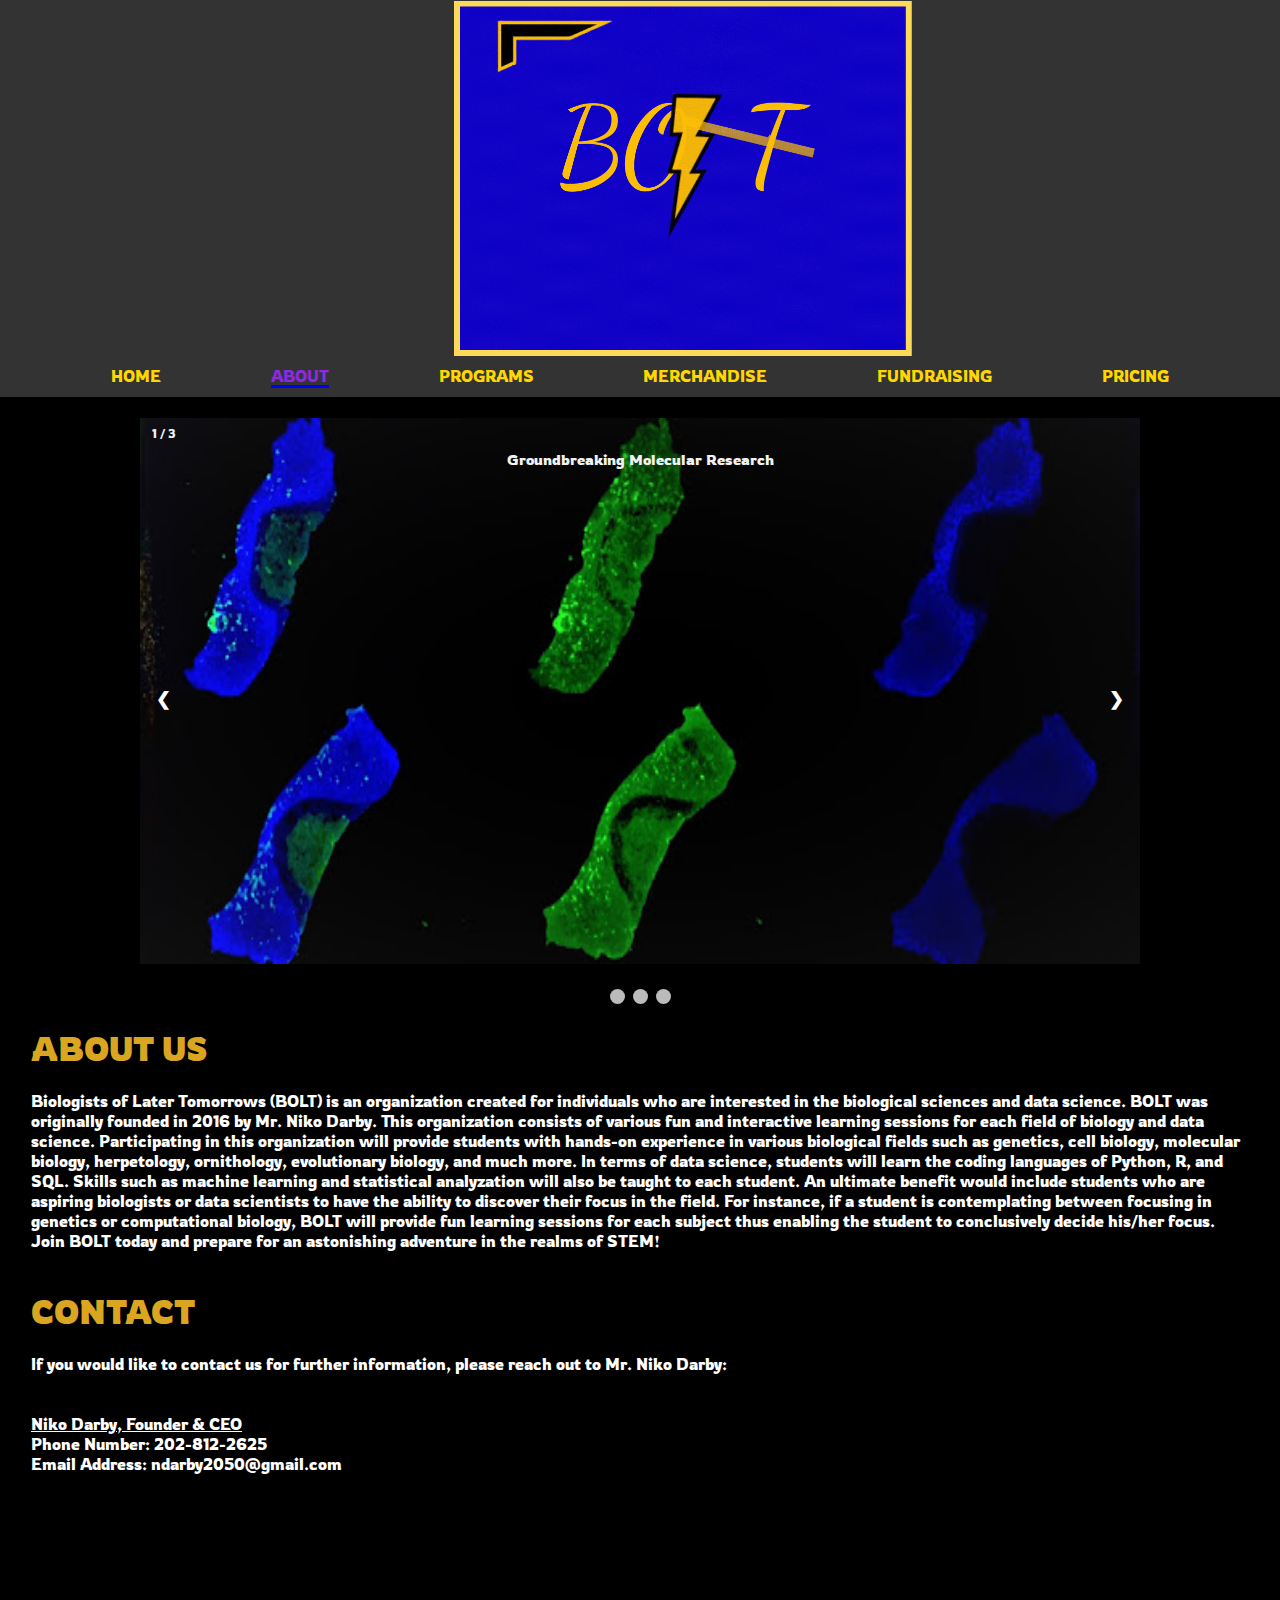
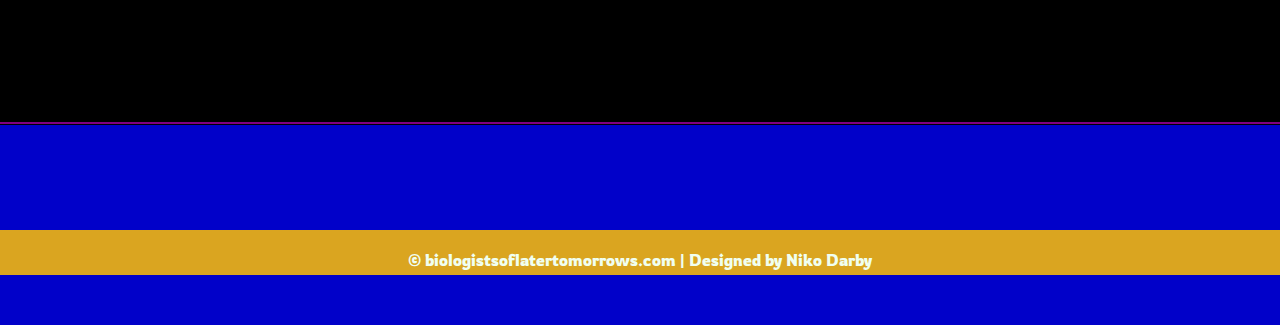
<file: about.html>
<!DOCTYPE html>
<html>
<head>
    <meta charset="utf-8" />
    <meta name="viewport" content="width=device-width" />
    <title> Biologists of Later Tomorrows</title>
    <link href="https://fonts.googleapis.com/css2?family=Rowdies:wght@700&display=swap" rel="stylesheet">
    <link rel="stylesheet" href="styles.css">
    <link rel="icon" href="imageS/SNIPSNIP-removebg-preview.png">
    <!-- Bootstrap -->
    <script src="https://oss.maxcdn.com/html5shiv/3.7.2/html5shiv.min.js"></script>
    <script src="https://oss.maxcdn.com/respond/1.4.2/respond.min.js"></script>

</head>
<body style="background-color:BLACK;">
    <div class="container">
        <div class="nav">
            <div class="right-side">
                <div class="brand">
                    <div class="le_brand"><img src="images/ezgif.com-resize.gif" height="355px" width="80%" style="margin-left: 100px;"></div>
                    <div class="tp-le-footer" style="width: 100%;"></div>
                </div>

            </div>
            <div class="left-side">
                <div class="nav-link-wrapper">
                    <a href="index.html"> Home </a>
                </div>    
                <div class="nav-link-wrapper active-nav-link">    
                    <a href="about.html"> About </a>
                </div>
                <div class="nav-link-wrapper">    
                    <a href="programs.html"> Programs </a>
                </div>
                <div class="nav-link-wrapper">    
                    <a href="shop.html"> Merchandise </a>
                </div>
                <div class="nav-link-wrapper">    
                    <a href= "fundraising.html"> Fundraising </a>
                </div>
                <div class="nav-link-wrapper">    
                    <a href= "pricing.html"> Pricing </a>
                </div>        
            </div>
            
        </div>
        <div class="content-wrapper">
            <div class= "two-column-wrapper">
                <div class= "profile-image-wrapper">

                </div>

                <div class="profile-image-wrapper">
                        
                </div>
                <div class="profile-content-wrapper">
                    <!--Slideshow adopted from w3schools-->
                    <div class="slideshow-container">

                        <!-- Full-width images with number and caption text -->
                        <div class="mySlides fade">
                          <div class="numbertext">1 / 3</div>
                          <img src="images/immuno (1).jpg" style="width:100%" width="521" height="546">
                          <div class="text">Groundbreaking Molecular Research</div>
                        </div>
                      
                        <div class="mySlides fade">
                          <div class="numbertext">2 / 3</div>
                          <div class="picpic">
                          <img src="images/IMG_0059.JPG" style="width:100%" width="521" height="546">
                          </div>
                          <div class="text">Networking Opportunities with Scientists</div>
                        </div>
                      
                        <div class="mySlides fade">
                          <div class="numbertext">3 / 3</div>
                          <img src="images/1ca8be5c-c67e-4ada-a050-b5e1940248d3.jpg" style="width:100%" width="521" height="546">
                          <div class="text">Receive Hands-on Experience from Trained Professionals</div>
                        </div>
                      
                        <!-- Next and previous buttons -->
                        <a class="prev" onclick="plusSlides(-1)">&#10094;</a>
                        <a class="next" onclick="plusSlides(1)">&#10095;</a>
                      </div>
                      <br>
                      
                      <!-- The dots/circles -->
                      <div style="text-align:center">
                        <span class="dot" onclick="currentSlide(1)"></span>
                        <span class="dot" onclick="currentSlide(2)"></span>
                        <span class="dot" onclick="currentSlide(3)"></span>
                      </div>

                    <h1>ABOUT US</h1>
                    
                    <p0 style="text-align: justify;" class="a_description"> Biologists of Later Tomorrows (BOLT) is an organization created for individuals who are interested in the biological sciences and data science. BOLT was originally founded in 2016 by Mr. Niko Darby.</p0>
                    <p1 style="text-align: justify" class="a_description"> This organization consists of various fun and interactive learning sessions for each field of biology and data science. Participating in this organization will provide students with hands-on experience in various biological fields such as genetics, cell biology, molecular biology, herpetology, ornithology, evolutionary biology, and much more. In terms of data science, students will learn the coding languages of Python, R, and SQL. Skills such as machine learning and statistical analyzation will also be taught to each student.   
                    </p1>
                    <p2 style="text-align: justify;" class="a_description">An ultimate benefit would include students who are aspiring biologists or data scientists to have the ability to discover their focus in the field. For instance, if a student is contemplating between focusing in genetics or computational biology, BOLT will provide fun learning sessions for each subject thus enabling the student to conclusively decide his/her focus. 
                       	Join BOLT today and prepare for an astonishing adventure in the realms of STEM! 
                       	
                    </p2>
                    <br>
                    <br>
                    <h1>CONTACT</h1>
                    <p3 style="text-align: justify;" class="a_description">
                    If you would like to contact us for further information, please reach out to Mr. Niko Darby:
                    <br>
                    <br>
                    <br>
                    <u>Niko Darby, Founder & CEO</u>
                    <br>
                    Phone Number: 202-812-2625
                    <br>
                    Email Address: ndarby2050@gmail.com
                    </p3>


                </div>   
            </div>
        </div>  
    
    </div>
    <div class="le-footer">
        <div class= "footer-information">
            <div class= "footer- about"></div>
            <div class="footer- contact us"></div>
            <div class="footer- links"></div>
        </div>
    
        <div class="le-footer-bottom">
            &copy; biologistsoflatertomorrows.com | Designed by Niko Darby
        </div>
        <div class= "le-footer-top">
        </div>

    </div>
</body>
<script>
        var slideIndex = 0;
showSlides();

function showSlides() {
  var i;
  var slides = document.getElementsByClassName("mySlides");
  for (i = 0; i < slides.length; i++) {
    slides[i].style.display = "none";
  }
  slideIndex++;
  if (slideIndex > slides.length) {slideIndex = 1}
  slides[slideIndex-1].style.display = "block";
  setTimeout(showSlides, 2000); // Change image every 2 seconds
}

</script>          
</html>
</file>
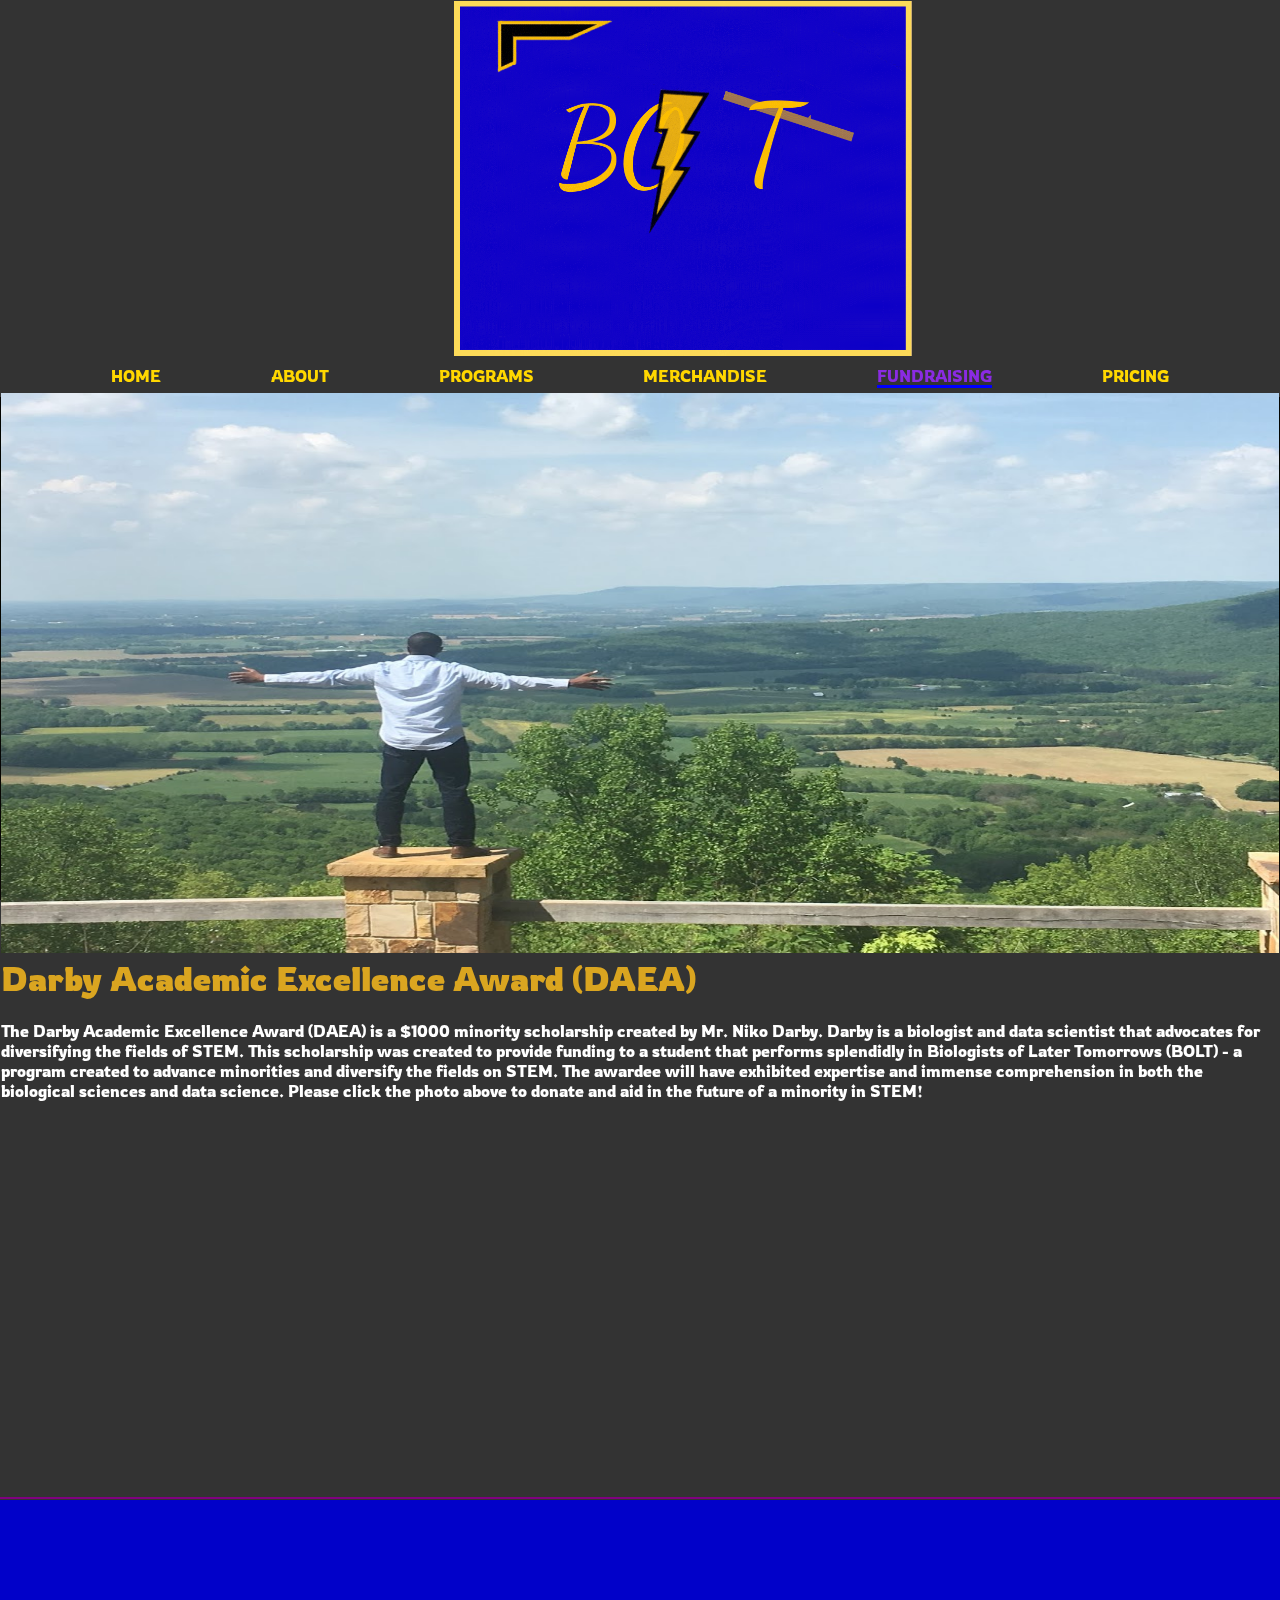
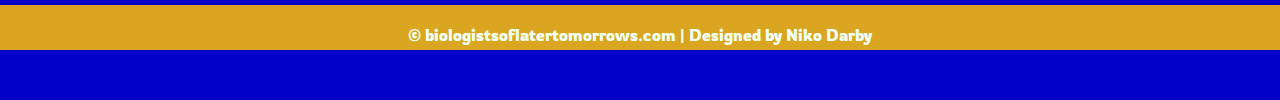
<file: fundraising.html>
<!DOCTYPE html>
<html>
<head>
    <meta charset="utf-8" />
    <meta name="viewport" content="width=device-width">
    <title> Biologists of Later Tomorrows</title>
    <link href="https://fonts.googleapis.com/css2?family=Rowdies:wght@700&display=swap" rel="stylesheet">
    <link rel="stylesheet" href="styles.css">
    <link rel="icon" href="imageS/SNIPSNIP-removebg-preview.png">
    <!-- Bootstrap -->
    <script src="https://oss.maxcdn.com/html5shiv/3.7.2/html5shiv.min.js"></script>
    <script src="https://oss.maxcdn.com/respond/1.4.2/respond.min.js"></script>

</head>
<body style="background-color: #333333;">
    <div class="back-wrap">
        <img src="images/Solid-Black-4K-Wallpapers-Top-Free-Solid-Black-4K-.jpg">
    </div>
    <div class="container">
        <div class="nav">
            <div class="right-side">
                <div class="brand">
                    <div class="le_brand"><img src="images/ezgif.com-resize.gif" height="355px" width="80%" style="margin-left: 100px;"></div>
                    <div class="tp-le-footer" style="width: 100%;"></div>
                </div>

            </div>
            <div class="left-side">
                <div class="nav-link-wrapper">
                    <a href="index.html"> Home </a>
                </div>    
                <div class="nav-link-wrapper">    
                    <a href="about.html"> About </a>
                </div>
                <div class="nav-link-wrapper">    
                    <a href="programs.html"> Programs </a>
                </div>
                <div class="nav-link-wrapper">    
                    <a href="shop.html"> Merchandise </a>
                </div>
                <div class="nav-link-wrapper active-nav-link">    
                    <a href= "fundraising.html"> Fundraising </a>
                </div>
                <div class="nav-link-wrapper">    
                    <a href= "pricing.html"> Pricing </a>
                </div>        
            </div>
            
        </div>
        <div class="content-wrapper">
            <div class="f_portfolio-items-wrapper">
            
                <div class="f_portfolio-item-wrapper">

                    <div class="portfolio-img-background">
                        <a href="https://www.gofundme.com/f/darby-academic-excellence-award-daea">
                            <img alt="gofundme" src="images/IMG_0833.JPG"
                            width="160" height="560" class="center">
                        </a>
                        <div class="f_img-text-wrapper">

                                <div class="f_subtitle" style="font-size: xx-large;"; style="color: goldenrod;" style="filter: brightness(100%);">
                                                         DONATE TODAY
                                </div>
                        </div>
    
                    </div>


                </div>    
            <div class="f_profile-content-wrapper">
                    
                                   
                         <h1>Darby Academic Excellence Award (DAEA)</h1>
                            <p0 style="text-align: justify;" class="f_description"> 
                                The Darby Academic Excellence Award (DAEA) is a $1000 minority scholarship created by Mr. Niko Darby. Darby is a biologist and data scientist that advocates for diversifying the fields of STEM.

                                This scholarship was created to provide funding to a student that performs splendidly in Biologists of Later Tomorrows (BOLT) - a program created to advance minorities and diversify the fields on STEM. The awardee will have exhibited expertise and immense comprehension in both the biological sciences and data science. Please click the photo above to donate and aid in the future of a minority in STEM!
                            </p0>
                    
                        </div>
                    </div>
                </div>
                <div class="f-footer">
                    <div class= "footer-information">
                        <div class= "footer- about"></div>
                        <div class="footer- contact us"></div>
                        <div class="footer- links"></div>
                    </div>
                
                    <div class="le-footer-bottom">
                        &copy; biologistsoflatertomorrows.com | Designed by Niko Darby
                    </div>
                    
                    <div class= "le-footer-top">
                    </div>
            
                </div>  
            </div>    
        </div>      
    </div>
          
</body>
<script>
    const portfolioItemZ = document.querySelectorAll('.f_portfolio-item-wrapper')

    portfolioItemZ.forEach(portfolioIt3m => {
        portfolioIt3m.addEventListener('mouseover', () => {
            console.log(portfolioIt3m.childNodes[1].classList);
            portfolioIt3m.childNodes[1].classList.add('f_img-darken')
        })

        portfolioIt3m.addEventListener('mouseout', () => {
            console.log(portfolioIt3m.childNodes[1].classList);
            portfolioIt3m.childNodes[1].classList.remove('f_img-darken');
        })
    })


</script>  
</html>
</file>
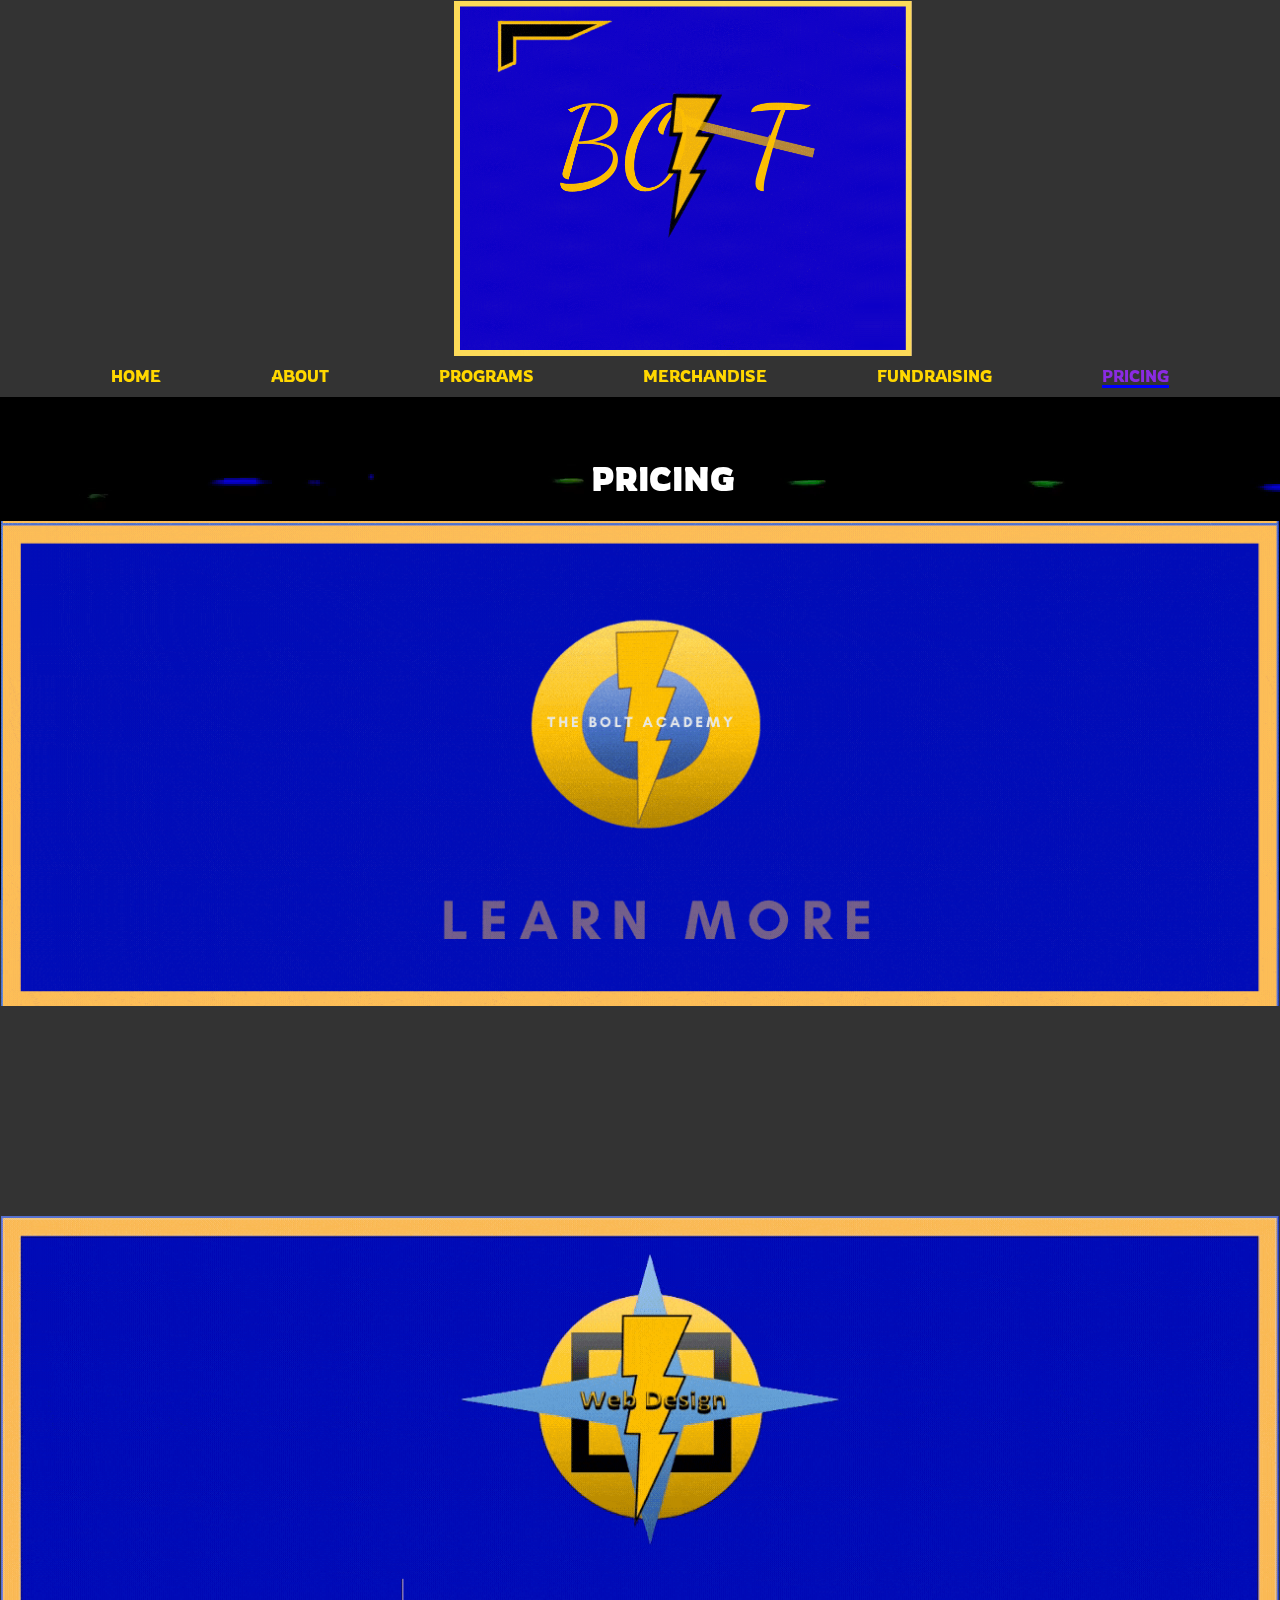
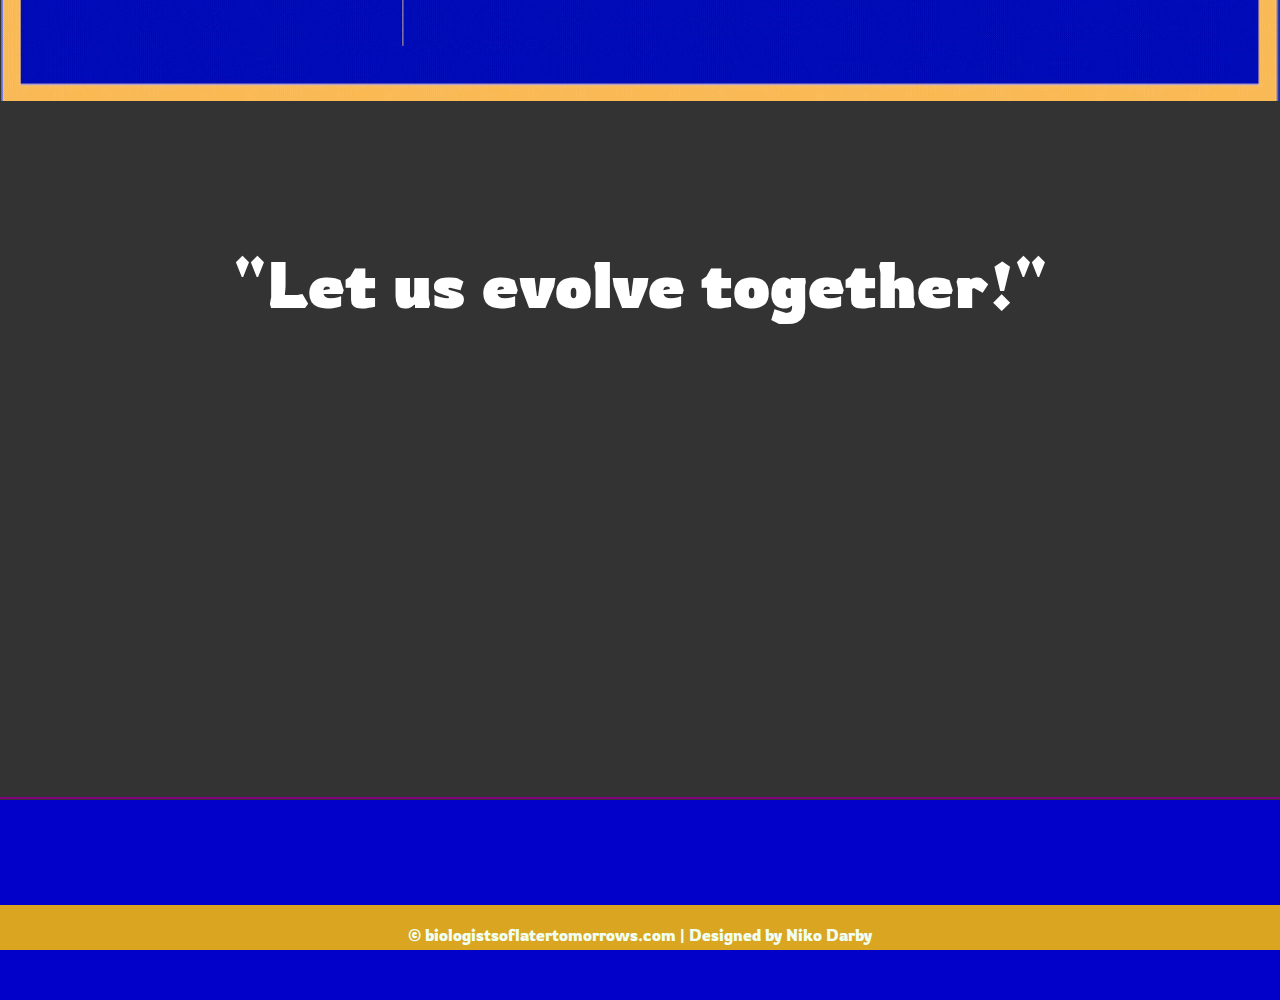
<file: pricing.html>
<!DOCTYPE html>
<html>
<head>
    <meta charset="utf-8" />
    <meta name="viewport" content="width=device-width">
    <title> Biologists of Later Tomorrows</title>
    <link href="https://fonts.googleapis.com/css2?family=Rowdies:wght@700&display=swap" rel="stylesheet">
    <link rel="stylesheet" href="styles.css">
    <link rel="icon" href="imageS/SNIPSNIP-removebg-preview.png">
    <!-- Bootstrap -->
    <script src="https://oss.maxcdn.com/html5shiv/3.7.2/html5shiv.min.js"></script>
    <script src="https://oss.maxcdn.com/respond/1.4.2/respond.min.js"></script>

</head>
<body style="background-color: #333333;">
    <div class="back-wrap">
        <video id="video_bg_elem" preload="auto" autoplay="true" loop="loop" muted="muted">
            <source src="videos/pricespage.mp4">
            Video not supported
        </video>
    </div>
    <div class="container">
        <div class="nav">
            <div class="right-side">
                <div class="brand">
                    <div class="le_brand"><img src="images/ezgif.com-resize.gif" height="355px" width="80%" style="margin-left: 100px;"></div>
                    <div class="tp-le-footer" style="width: 100%;"></div>
                </div>

            </div>
            <div class="left-side">
                <div class="nav-link-wrapper">
                    <a href="index.html"> Home </a>
                </div>    
                <div class="nav-link-wrapper">    
                    <a href="about.html"> About </a>
                </div>
                <div class="nav-link-wrapper">    
                    <a href="programs.html"> Programs </a>
                </div>
                <div class="nav-link-wrapper">    
                    <a href="shop.html"> Merchandise </a>
                </div>
                <div class="nav-link-wrapper">    
                    <a href= "fundraising.html"> Fundraising </a>
                </div>
                <div class="nav-link-wrapper active-nav-link">    
                    <a href= "pricing.html"> Pricing </a>
                </div>     
            </div>
            
        </div>
        <div class="content-wrapper2" style="margin-bottom: 200px;">
                <div class="acad">
                    <h1 class= "a_description"> PRICING </h1>
                </div>
                <div class="new_container">
                    <img src="images/LEARN MORE2.gif" alt="Webbz" class="image">
                    <div class="the_overlay">
                    <div class= "text"><h1 style="color: gold;"><a name="BWDS">The BOLT Academy</a></h1>
                        <p style="color: white;"> With <em>The BOLT Package</em>, pricing will include amenities and the teaching of hands-on content. To procure a precise price for your institute,
                            please contact Mr. Niko Darby at <u>niko.darby@biologistsoflatertomorrows.com</u>. 
                        </p>
                        
                    </div>
                    </div>
                </div>
            <div class="movers">
                <div class="new_container">
                    <img src="images/LEARN MORE.gif" alt="Webby" class="image">
                    <div class="the_overlay">
                    <div class= "text"><h1 style="color: gold;"><a name="BWDS">BOLT Website Design Services</a></h1>
                        <p style="color: white;"> Need a website designed for your company? Contact Mr. Niko Darby at niko.darby@biologistsoflatertomorrows.com. Starting prices per company and personal website is $800-$1000.
                            Prices may vary based on what is required for the website.
                        </p>
                            
                    </div>
                    </div>
            </div>        
            </div>
                </div>
            </div>
        <div class="color-c">
            <h4 style="font-size: 65px;" style="color: white;"> "Let us evolve together!" </h4>
        </div>

        </div>
        <div class="pr-le-footer">
            <div class= "footer-information">
                <div class= "footer- about"></div>
                <div class="footer- contact us"></div>
                <div class="footer- links"></div>
            </div>
        
            <div class="le-footer-bottom">
                &copy; biologistsoflatertomorrows.com | Designed by Niko Darby
            </div>
            <div class= "le-footer-top">
            </div>
    
        </div>
    </body>
    </html>
</file>
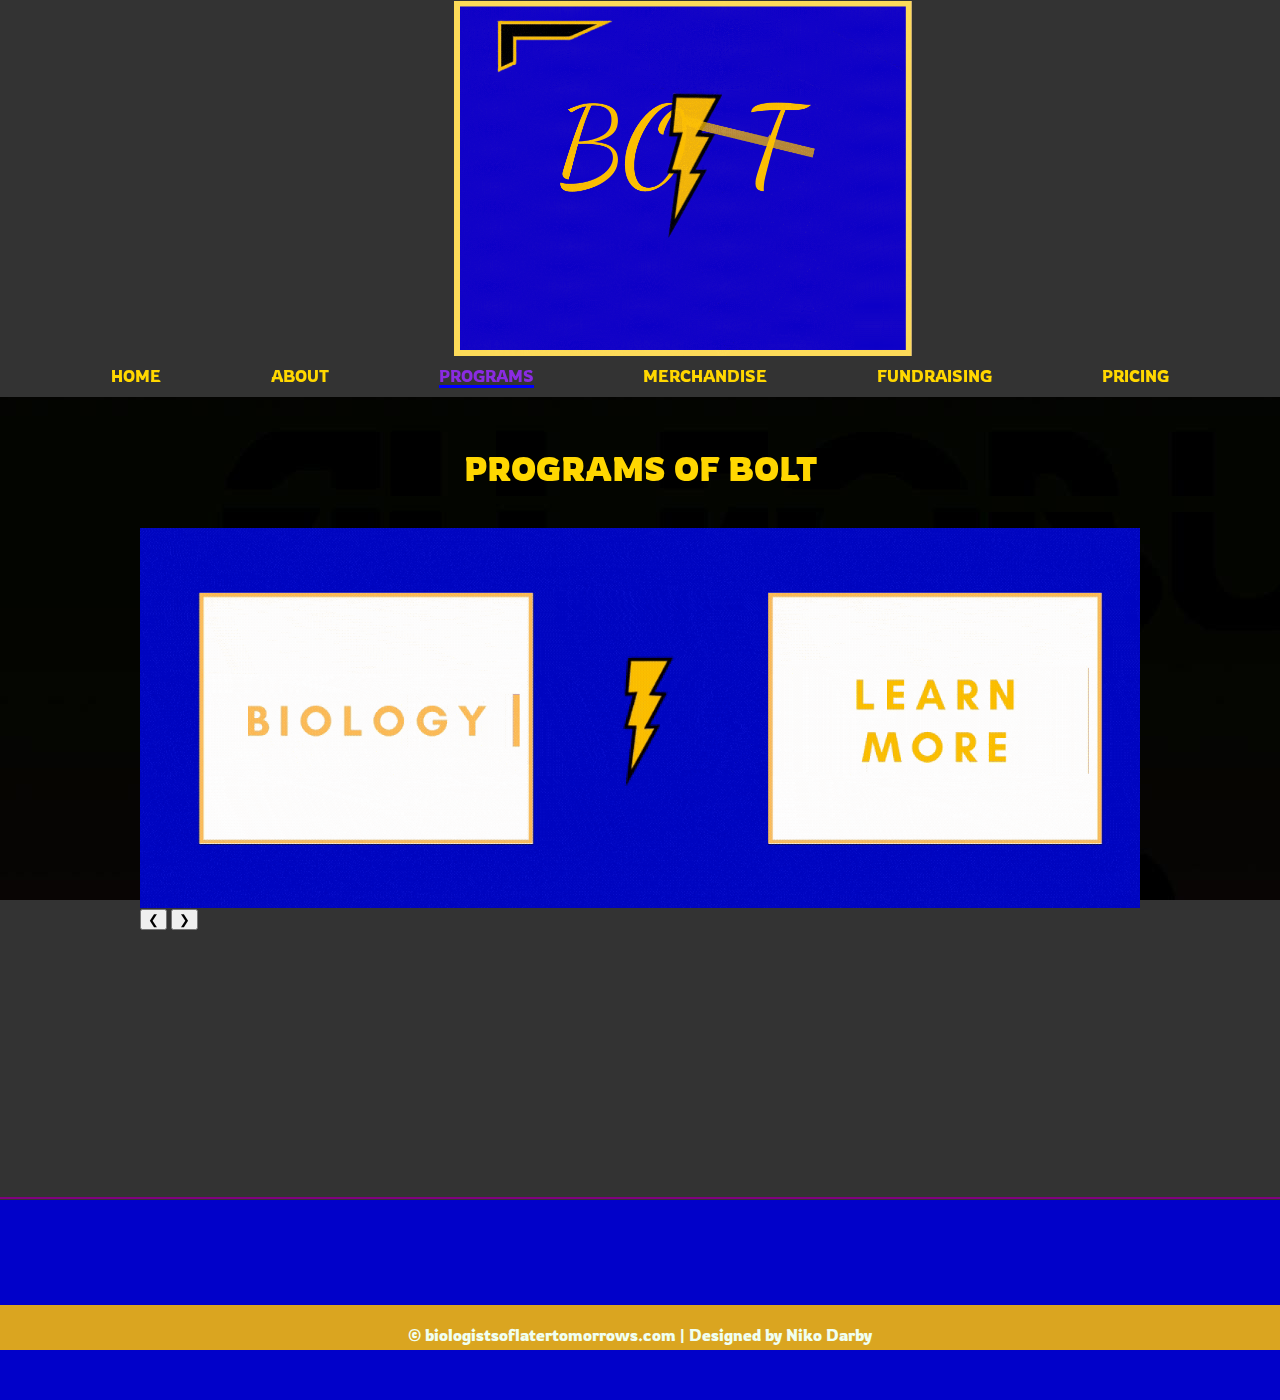
<file: programs.html>
<!DOCTYPE html>
<html>
<head>
    <meta charset="utf-8" />
    <meta name="viewport" content="width=device-width">
    <title> Biologists of Later Tomorrows</title>
    <link href="https://fonts.googleapis.com/css2?family=Rowdies:wght@700&display=swap" rel="stylesheet">
    <link rel="stylesheet" href="styles.css">
    <link rel="icon" href="imageS/SNIPSNIP-removebg-preview.png">
    <!-- Bootstrap -->
    <script src="https://oss.maxcdn.com/html5shiv/3.7.2/html5shiv.min.js"></script>
    <script src="https://oss.maxcdn.com/respond/1.4.2/respond.min.js"></script>

</head>
<body style="background-color: #333333;">
    <div class="back-wrap">
        <img src="images/Solid-Black-4K-Wallpapers-Top-Free-Solid-Black-4K-.jpg">
    </div>
    <div class="container">
        <div class="nav">
            <div class="right-side">
                <div class="brand">
                    <div class="le_brand_James"><img src="images/ezgif.com-resize.gif" height="355px" width="80%" style="margin-left: 100px;"></div>
                    <div class="tp-le-footer" style="width: 100%;"></div>
                </div>

            </div>
            <div class="left-side2">
                <div class="nav-link-wrapper">
                    <a href="index.html"> Home </a>
                </div>    
                <div class="nav-link-wrapper">    
                    <a href="about.html"> About </a>
                </div>
                <div class="nav-link-wrapper active-nav-link">    
                    <a href="programs.html"> Programs </a>
                </div>
                <div class="nav-link-wrapper">    
                    <a href="shop.html"> Merchandise </a>
                </div>
                <div class="nav-link-wrapper">    
                    <a href= "fundraising.html"> Fundraising </a>
                </div>
                <div class="nav-link-wrapper">    
                    <a href= "pricing.html"> Pricing </a>
                </div>        
            </div>
            
        </div>
        <div class="content-wrapper2">
        <div class="positioning1">
            <h1 style="color: gold;"> PROGRAMS OF BOLT </h1>
        </div>
                <div class="sum-summary">
        <div class="slideshow-container2">
            <div class="mySlides2">
                <div class="new_container">
                        <img src="images/biology.gif" alt="Bio" class="image">
                        <div class="the_overlay">
                        <div class= "text"><h1 style="color: gold;"><a name="Biology">Biology</a></h1>
                            <p style="color: white;"> In the <b><em>BOLT Biology Program</em></b>, students will be able to attain hands-on experience in various fields of the biological sciences. For instance, students will learn
                            laboratory techniques in genetics, molecular biology, cell biology, ornithology, herpetology, and more. Each hands-on session will be taught by an experienced Ph.D. or leading industry professional.
                            This is to ensure that the students are able to procure the best education and experience possible. Once students complete the <b><em>BOLT Biology Program</em></b>, they will receive the <b><em>BOLT Biology Certificate of Completion</em></b>.
                            </p>
                                <h2 style="color:goldenrod;">BOLT Sequence Program (BSP) </h2>
                                    <p style="color: white;"> The <b><em>BOLT Sequence Program (BSP)</em></b> will provide students with an animation of molecular biochemical pathways. Ultimately visualizing how different proteins interact with one another to complete various metabolic pathways.  This will ensure that students are able to have the best visual representation of the 
                                    biological processes and thus have an enhanced comprehension of the topics. The BOLT Sequence program will release in the Fall of 2021.</p>
                        </div>
                        </div>
                </div>
            </div>
            <div class="mySlides2">
                <div class="new_container2" style="text-align: justify;">
                        <img src="images/DATASCIENCE.gif" alt="data" class="image">
                        
                        <div class="the_overlay">
                        <div class="text"><h1 style="color: gold;"><a name= "DataScience">Data Science</a></h1>
                            <p style="color: white;">In the <b><em>BOLT Data Science Program</em></b>, students will advance in the lucrative field of data science. Students will have the ability to learn various coding languages 
                            such as Python, R, SQL, HTML, CSS, Javascript, and more. In addition, students will learn statistical techniques ranging from regression analyses (linear or logistic), classification analyses (PCA), hypothesis testing,
                            and more. With the knowledge of statistics, each student will then transition to mastering machine learning with Python. Machine learning is advancing profusely across 
                            multiple industries and now is the time to train our youth. With the BOLT Data Science Program, students will ultimately be prepared for the future of STEM and also receive the <b><em>BOLT Data Science Certificate of Completion.</em></b> </p>
        
                                    
                        </div>
                        </div>
                </div>
            </div>
            <div class="mySlides2">
                <div class="new_container3">
                        <img src="images/CARDEV.gif" alt="CaDe" class="image">
                        <div class="the_overlay">
                        <div class="text"><h1 style="color: gold;"><a name= "CareerDevelopment">Career Development</a></h1>
                            <p style="color: white;">In the <b><em>BOLT Career Development Program</em></b> students will have the opportunity to network with industry professionals and Ph.D.s after each BOLT session. 
                            This networking opportunity will allow students to learn more about the fields of STEM and how they can advance at an early age. Since BOLT focuses on High School students, now is the primary time 
                            for the students to begin jumpstarting their careers.</p></div>
                        </div>
                        </div>
                
                </div>
            <button class="w3-button w3-black w3-display-left" onclick="plusDivs(-1)">&#10094;</button>
            <button class="w3-button w3-black w3-display-right" onclick="plusDivs(1)">&#10095;</button>
                </div>
            </div>
            
        </div>
        </div>


    <div class="p-le-footer" style="width: 100%;">
        <div class= "footer-information">
            <div class= "footer- about"></div>
            <div class="footer- contact us"></div>
            <div class="footer- links"></div>
        </div>
    
        <div class="le-footer-bottom">
            &copy; biologistsoflatertomorrows.com | Designed by Niko Darby
        </div>
        <div class= "le-footer-top">
        </div>

    </div>
   
</body>
<script>
var slideIndex = 1;
showDivs(slideIndex);

function plusDivs(n) {
  showDivs(slideIndex += n);
}

function showDivs(n) {
  var i;
  var x = document.getElementsByClassName("mySlides2");
  if (n > x.length) {slideIndex = 1}
  if (n < 1) {slideIndex = x.length}
  for (i = 0; i < x.length; i++) {
    x[i].style.display = "none";  
  }
  x[slideIndex-1].style.display = "block";  
}

</script>
</html>
</file>
<file: styles.css>
/* Master Styles */

body {
    font-family: "Rowdies", sans-serif;
    margin: 1px;
}

.container {
    display: grid;
    grid-template-columns: 1fr;
}

.m-container {
    display: grid;
    grid-template-columns: 1fr;

}


/* Navigator Styles */

.nav-wrapper{
    display: flex;
    justify-content: space-between;
    padding: 90px 
}


.right-side{
    display: flex;
    justify-content: space-evenly;
    text-transform: uppercase;
}
.m-right-side{
    display: flex;
    justify-content: space-evenly;
    text-transform: uppercase;
}

.left-side{
    display: flex;
    justify-content: space-evenly;
    text-transform: uppercase;
}

.m-left-side{
    display: flex;
    justify-content: space-evenly;
    text-transform: uppercase;
}


.nav-wrapper > .left-side > div {
    margin-right: 20px;
    font-size: 0.9em;
    text-transform: uppercase;
    
}

.nav-link-wrapper{
    height: 22px;
    border-bottom: 1px solid transparent;
    transition: border-bottom 0.5s;
}

.nav-link-wrapper a {
    color: gold;
    text-decoration: none;
    transition: color 0.5s;
}

.nav-link-wrapper:hover {
    border-bottom: 1px solid blue;
}

.nav-link-wrapper a:hover {
    color: solid blue;
}

.active-nav-link {
    border-bottom: solid blue;
}

.active-nav-link a {
    color: blueviolet !important;
}
/* Portfolio Styles */

.portfolio-items-wrapper {
    display: grid;
    grid-template-columns: 1fr 1fr 1fr;
    grid-template-rows: 1fr 1fr;
}

.portfolio-item-wrapper {
    position: relative;
    top: -10px;
    

}

.portfolio-img-background {
    height: 400px;
    width: 100%;
    background-size: cover;
    background-position: center;
    background-repeat: no-repeat;
}

.img-text-wrapper {
    position: absolute;
    top: 0;
    display: flex;
    flex-direction: column;
    justify-content: center;
    align-items: center;
    height: 100%;
    text-align: center;
    padding-left: 100px;
    padding-right: 100px;
}

.logo-wrapper img {
    width: 50%;
    margin-bottom: 20px;
}

/* Needs specificity with selector */

.img-text-wrapper .subtitle {
    transition: 1s;
    font-weight: 600;
    color: transparent;
    

}

.img-text-wrapper:hover .subtitle {
    font-weight: 600;
    color: gold;
}

.img-darken {
    transition: 2s;
    filter: brightness(10%);
}

/* About Page Styles */

.two-column-wrapper {
    display: grid;
    grid-template-columns: 1fr;
}

.profile-image-wrapper img {
    width: 100%; 
}

.profile-content-wrapper {
    padding: 30px;
    
}

.profile-content-wrapper h1 {
    color: goldenrod;
}

.a_description {
    color: white;
}

.immuno-pic {
    margin-left: 350px;
    width: 100%;
}
/* Fundraising Subtitle */

.f_img-text-wrapper .f_subtitle {
    transition: 1s;
    font-weight: 600;
    color: transparent;
    margin-top: -300px;
    margin-left: 580px;
    

}

.f_img-text-wrapper:hover .f_subtitle {
    font-weight: 20px;
    color: gold;
    filter: brightness(900%);
    
}


.f_img-darken {
    transition: 2s;
    filter: brightness(50%);
}

/* Fundraising Picture */
.center {
    display: block;
    margin-left: auto;
    margin-right: auto;
    margin-top: -45px;
    width: 100%;
  }

.f_description {
    color: white;
    text-align: justify;
}

.f_logo-wrapper img {
    width: 100%;
    margin-bottom: 300px;
}

.f_profile-content-wrapper {
    color: goldenrod;
    margin-top: 145px;

    
}


.f_portfolio-item-wrapper {
    position: static;
    margin-top: 50px;
    width: 100%;

}


.f_portfolio-items-wrapper {
    display: grid;
    grid-template-rows: 1fr;
}

/* Shop Footer */ 
.me-le-footer {
    background: rgb(1, 1, 201);
    color: goldenrod;
    height: 200px;
    position: relative;
    width: 100%;
    position: absolute;
    bottom: -1025px;
    padding-top: 50px;
    left: 0px;
    text-align: center;
    
}


.me-le-footer .footer-content {
    background: 2pc goldenrod;
    height:40px;
}

.me-le-footer .le-footer-top {
    background: purple;
    height: 2px;
    width: 100%;
    position: absolute;
    padding-top:1px;
    left: 0px;
    top: -3px;
}


.me-le-footer .le-footer-bottom {
    background-color: goldenrod;
    color: honeydew;
    height: 45px;
    width: 100%;
    position: absolute;
    bottom: 50px;
    padding-top: 20px;
    left: 0px;
    text-align: bottom;

}


/* Footer */ 
.le-footer {
    background: rgb(1, 1, 201);
    color: goldenrod;
    height: 200px;
    position: relative;
    width: 100%;
    position: absolute;
    bottom: -1025px;
    padding-top: 50px;
    left: 0px;
    text-align: center;
    
}

.le-footer .footer-content {
    background: 2pc goldenrod;
    height:40px;
}

.le-footer .le-footer-top {
    background: purple;
    height: 2px;
    width: 100%;
    position: absolute;
    padding-top:1px;
    left: 0px;
    top: -3px;
}


.le-footer .le-footer-bottom {
    background-color: goldenrod;
    color: honeydew;
    height: 45px;
    width: 100%;
    position: absolute;
    bottom: 50px;
    padding-top: 20px;
    left: 0px;
    text-align: bottom;

}


/* Fundraising Footer */ 
.f-footer {
    background: rgb(1, 1, 201);
    color: goldenrod;
    height: 200px;
    position: relative;
    width: 100%;
    position: absolute;
    bottom: -800px;
    padding-top: 50px;
    left: 0px;
    text-align: center;
    
}

.f-footer .footer-content {
    background: 2pc goldenrod;
    height:40px;
}



.f-footer .le-footer-top {
    background: purple;
    height: 2px;
    width: 100%;
    position: absolute;
    padding-top:1px;
    left: 0px;
    top: -3px;
}


.f-footer .le-footer-bottom {
    background-color: goldenrod;
    color: honeydew;
    height: 45px;
    width: 100%;
    position: absolute;
    bottom: 50px;
    padding-top: 20px;
    left: 0px;
    text-align: bottom;

}

/* Slideshow adopted from w3schools */
* {box-sizing:border-box}

/* Slideshow container */
.slideshow-container {
  max-width: 1000px;
  position: relative;
  margin: auto;
}

/* Hide the images by default */
.mySlides {
  display: none;
}

/* Next & previous buttons */
.prev, .next {
  cursor: pointer;
  position: absolute;
  top: 50%;
  width: auto;
  margin-top: -22px;
  padding: 16px;
  color: white;
  font-weight: bold;
  font-size: 18px;
  transition: 0.6s ease;
  border-radius: 0 3px 3px 0;
  user-select: none;
}

/* Position the "next button" to the right */
.next {
  right: 0;
  border-radius: 3px 0 0 3px;
}

/* On hover, add a black background color with a little bit see-through */
.prev:hover, .next:hover {
  background-color: rgba(0,0,0,0.8);
}

/* Caption text */
.text {
  color: #f2f2f2;
  font-size: 15px;
  padding: 8px 12px;
  position: absolute;
  bottom: 8px;
  width: 100%;
  text-align: center;
}

/* Number text (1/3 etc) */
.numbertext {
  color: #f2f2f2;
  font-size: 12px;
  padding: 8px 12px;
  position: absolute;
  top: 0;
}

/* The dots/bullets/indicators */
.dot {
  cursor: pointer;
  height: 15px;
  width: 15px;
  margin: 0 2px;
  background-color: #bbb;
  border-radius: 50%;
  display: inline-block;
  transition: background-color 0.6s ease;
}

.active, .dot:hover {
  background-color: #717171;
}

/* Fading animation */
.fade {
  -webkit-animation-name: fade;
  -webkit-animation-duration: 1.5s;
  animation-name: fade;
  animation-duration: 1.5s;
}

@-webkit-keyframes fade {
  from {opacity: .4}
  to {opacity: 1}
}

@keyframes fade {
  from {opacity: .4}
  to {opacity: 1}
}


/* Merchandise Page */

.com_so {
    right: 40px;
    text-align: center;
}

.content-wrapper {
    display: grid;
    grid-template-rows: 1fr;
}

/* Home Page */
.content-wrapper0 {
    margin-top: -141px;
}

/* Programs Page */


.content-wrapper2 {
    display: grid;
    grid-template-rows: 1fr;
}

/* Programs Page Footer */

.p-le-footer {
    background: rgb(1, 1, 201);
    color: goldenrod;
    height: 200px;
    position: relative;
    width: 100%;
    position: absolute;
    bottom: -500px;
    padding-top: 50px;
    left: 0px;
    text-align: center;
}


.p-le-footer .footer-content {
    background: 2pc goldenrod;
    height:40px;
}

.p-le-footer .le-footer-top {
    background: purple;
    height: 2px;
    width: 100%;
    position: absolute;
    padding-top:1px;
    left: 0px;
    top: -3px;
}


.p-le-footer .le-footer-bottom {
    background-color: goldenrod;
    color: honeydew;
    height: 45px;
    width: 100%;
    position: absolute;
    bottom: 50px;
    padding-top: 20px;
    left: 0px;
    text-align: bottom;

}

/* Home Page Trailer */

.BOLT_Trailer {
    text-align: center;
    position: relative;
    margin-top: -355px;
}

/* shop */

.m-tp-le-footer {
    background: #333333;
    color: goldenrod;
    height: 125px;
    position: relative;
    width: 100%;
    z-index:-1000 ;
    position: absolute;
    top: -3px;
    padding-top: 400px;
    left: 0px;
    text-align: center;
}

/* Upper Border and Backgrounds */

.tp-le-footer {
    background: #333333;
    color: goldenrod;
    height: 125px;
    position: relative;
    width: 100%;
    z-index:-1000 ;
    position: absolute;
    top: -3px;
    padding-top: 400px;
    left: 0px;
    text-align: center;
}
.m-back-wrap {
    position: fixed;
    z-index: -1000;
    width: 100%;
    height: 100%;
    overflow: hidden;
    top: 0;
    left: 0;
}
.back-wrap {
    position: fixed;
    z-index: -1000;
    width: 100%;
    height: 100%;
    overflow: hidden;
    top: 0;
    left: 0;
}

/* Pricing Page Content */

.acad {
    margin-left: 46px;
    margin-top: 26px;
    top: 200px;
    position: relative;
    text-align: center;
    margin-bottom: 200px;
    margin-top: -150px;

}

.movers {
    margin-top: 210px;
}

.webby {
    margin-left: 46px;
    margin-top: 200px;
    text-align: center;
    color: gold;
}

/* Pricing Page Footer */

.pr-le-footer {
    background: rgb(1, 1, 201);
    color: goldenrod;
    height: 200px;
    position: relative;
    width: 100%;
    position: absolute;
    bottom: -1700px;
    padding-top: 50px;
    left: 0px;
    text-align: center;
}


.pr-le-footer .footer-content {
    background: 2pc goldenrod;
    height:40px;
}

.pr-le-footer .le-footer-top {
    background: purple;
    height: 2px;
    width: 100%;
    position: absolute;
    padding-top:1px;
    left: 0px;
    top: -3px;
}


.pr-le-footer .le-footer-bottom {
    background-color: goldenrod;
    color: honeydew;
    height: 45px;
    width: 100%;
    position: absolute;
    bottom: 50px;
    padding-top: 20px;
    left: 0px;
    text-align: bottom;

}

/* Merchandise Page Banner */
.m-le_brand {
    bottom: 1000px;
    position: unset;
    height: 365px;
}
/* New Banner */
.le_brand {
    bottom: 1000px;
    position: unset;
    height: 365px;
}

/* Programs Page Animations */

/* Biology */ 
.new_container {
    position: relative;
    width: 100%;
}

.the_overlay {
    position: absolute;
    bottom: 0;
    left: 0;
    top: 0;
    background-color: goldenrod;
    overflow:hidden;
    width: 100%;
    height: 0;
    transition: .5s ease;

}

.new_container:hover .the_overlay {
    height:100%;
}

.text {
    color: white;
    font-size: 20px;
    position: absolute;
    left: 50%;
    top: -90%;
    -webkit-transform: translate(-50%, -50%);
    -ms-transform: translate(-50%, -50%);
    transform: translate(-50%,50%);
    text-align: justify;
    
}


.image {
    display: block;
    width: 100%;
    height: auto;
  }

/* Data Science */

.new_container2 {
    position: relative;
    width: 100%;
}

.the_overlay {
    position: absolute;
    bottom: 0;
    left: 0;
    top: 0;
    background-color: goldenrod;
    overflow:hidden;
    width: 100%;
    height: 0;
    transition: .5s ease;

}

.new_container2:hover .the_overlay {
    height:100%;
}

.text {
    color: white;
    font-size: 20px;
    position: absolute;
    left: 50%;
    top: -90%;
    -webkit-transform: translate(-50%, -50%);
    -ms-transform: translate(-50%, -50%);
    transform: translate(-50%,50%);
    text-align: justify;
    
}


.image {
    display: block;
    width: 100%;
    height: auto;
  }

/* Career Development */


.new_container3 {
    position: relative;
    width: 100%;
}

.the_overlay {
    position: absolute;
    bottom: 0;
    left: 0;
    top: 0;
    background-color: goldenrod;
    overflow:hidden;
    width: 100%;
    height: 0;
    transition: .5s ease;

}

.new_container3:hover .the_overlay {
    height:100%;
}

.text {
    color: white;
    font-size: 20px;
    position: absolute;
    left: 50%;
    top: -90%;
    -webkit-transform: translate(-50%, -50%);
    -ms-transform: translate(-50%, -50%);
    transform: translate(-50%,50%);
    text-align: justify;
    
}


.image {
    display: block;
    width: 100%;
    height: auto;
  }

  /* Slideshow On Programs Page */

  /* Adopted From W3Schools */

* {box-sizing:border-box}

/* Slideshow container */
.slideshow-container2 {
  max-width: 1000px;
  position: relative;
  margin: auto;
  
}

/* Hide the images by default */
.mySlides2 {
  display: none;
}

/* Next & previous buttons */
.prev, .next {
  cursor: pointer;
  position: absolute;
  top: 50%;
  width: auto;
  margin-top: -22px;
  padding: 16px;
  color: white;
  font-weight: bold;
  font-size: 18px;
  transition: 0.6s ease;
  border-radius: 0 3px 3px 0;
  user-select: none;
}

/* Position the "next button" to the right */
.next {
  right: 0;
  border-radius: 3px 0 0 3px;
}

/* On hover, add a black background color with a little bit see-through */
.prev:hover, .next:hover {
  background-color: rgba(0,0,0,0.8);
}

/* Caption text */
.text {
  color: #f2f2f2;
  font-size: 15px;
  padding: 8px 12px;
  position: absolute;
  bottom: 8px;
  width: 100%;
  text-align: center;
}

/* Number text (1/3 etc) */
.numbertext {
  color: #f2f2f2;
  font-size: 12px;
  padding: 8px 12px;
  position: absolute;
  top: 0;
}

/* The dots/bullets/indicators */
.dot {
  cursor: pointer;
  height: 15px;
  width: 15px;
  margin: 0 2px;
  background-color: #bbb;
  border-radius: 50%;
  display: inline-block;
  transition: background-color 0.6s ease;
}

.active, .dot:hover {
  background-color: #717171;
}

/* Fading animation */
.fade {
  -webkit-animation-name: fade;
  -webkit-animation-duration: 1.5s;
  animation-name: fade;
  animation-duration: 1.5s;
}

@-webkit-keyframes fade {
  from {opacity: .4}
  to {opacity: 1}
}

@keyframes fade {
  from {opacity: .4}
  to {opacity: 1}
}

/*Programs Page Spacing */

.le_brand_James {
    bottom: 1000px;
    position: unset;
    height: 365px;
}


.left-side2 {
    display: flex;
    justify-content: space-evenly;
    text-transform: uppercase;
    margin-bottom: 140px;
}


/* Programs Page Header */

.form-fill2 {
    font-size: 45px;
    margin-top: -585px;
    text-align: center;
    position: relative;
    right: 450px;

}

.h1 {
    text-align: center;
}

.positioning1 {
    text-align: center;
    margin-top: -100px;
}

/* Final Font on Pricing Page */

.color-c {
    color: white;
    text-align: center;
    margin-top: -145px;
    
}

@media only screen and (max-width: 377px) {
  
    .back-wrap {
        position: fixed;
        z-index: -1000;
        width: 1000%;
        overflow: hidden;
        left: 0;
        transform: scale(1, 2.2);
        top: 1500px;
        padding-left: -100px;

        
        
    }
    .text {
        font-size: 12px;
    }
    .m-container {
        margin-top: -1000px;
    }
    .m-tp-le-footer {
        background: #333333;
        color: goldenrod;
        height: 150px;
        position: relative;
        width: 100%;
        z-index:-1000 ;
        top: -3px;
        margin-left: -100px;
        padding-top: 470px;
        padding-left: 1779px;
        padding-right: -1px;
        left: 0px;
        text-align: right;
        margin-top: -395px;
    
       
    }
    .me-le-footer {
        padding-left: 1458px;
        margin-top: 2500px;
        margin-bottom: -1159px;


    }
    .m-right-side {
        margin-top: -20px;
        margin-bottom: 113px;
        top: 200px;
        margin-right: -1050px;
        margin-left: -200px;
        
    }

    .m-left-side {
        margin-top: -150px;
        margin-bottom: 113px;
        margin-right: -730px;
        margin-left: 200px;
        top: 200px;

    }
    .m-back-wrap {
        position: relative;
        z-index: -1000;
        width: 387%;
        overflow: hidden;
        left: 0;
        transform: scale(1, 2.2);
        top: 1050px;
        padding-left: -100px;
        margin-top: -10px;

    }
    .two-column-wrapper {
        margin-bottom: 300px;
        margin-top: -200px;
    }
    .content-wrapper0 {
        margin-top: -80px;
    }

    .container {
        padding-left: 10px;
        top: 200px;

    }
    .two-column-wrapper {
        margin-bottom: -200px;
        top: 100px;
    }


    .content-wrapper {
        padding-top: 200px;
    }
    .le-footer {
        background: rgb(1, 1, 201);
        color: goldenrod;
        height: 200px;
        width: 275%;
        position: relative;
        bottom: -29px;
        padding-top: 50px;
        left: 0px;
        text-align: center;
        margin-top: 590px;
        margin-left: -10px;
        left: 7px;
        
    }
    
    .brand {
        bottom: -100px;
        position: unset;
        height: 365px;
        margin-bottom: 50px;
        
        
    }
    .container {
        margin-left: -10px;
    }
    .le_brand {
        margin-bottom: 20px;
    }

    .le_brand_James {
        margin-bottom: -60px;
        margin-top: 2px;
    }
    .tp-le-footer {
        background: #333333;
        color: goldenrod;
        height: 150px;
        position: unset;
        width: 100%;
        z-index:-1000 ;
        top: -3px;
        padding-top: 470px;
        padding-left: 1025px;
        left: 0px;
        text-align: center;
        margin-top: -395px;
    
       
    }
    .pr-le-footer {
        padding-left: 1028px;
        
        
    }
    
    .f-footer {
        padding-left: 1028px;
        margin-bottom: -605px;
    }

    .p-le-footer {
        padding-left: 1028px;
        margin-bottom: -905px;
    }
    .left-side2 {
        margin-top: -20px;
        margin-bottom: 113px;
        top: 200px;
    }

    s-content-wrapper {
        margin-top:1000px;
        padding-right: 9000px;
    }
  

@media only screen and (min-width: 1200px) {
        
    /* Navigator Styles */

    .nav-wrapper{
        display: flex;
        justify-content: space-between;
        padding: 90px 
    }


    .right-side{
        display: flex;
        justify-content: space-evenly;
        text-transform: uppercase;
    }


    .left-side{
        display: flex;
        justify-content: space-evenly;
        text-transform: uppercase;
    }


    .nav-wrapper > .left-side > div {
        margin-right: 20px;
        font-size: 0.9em;
        text-transform: uppercase;
        
    }

    .nav-link-wrapper{
        height: 22px;
        border-bottom: 1px solid transparent;
        transition: border-bottom 0.5s;
    }

    .nav-link-wrapper a {
        color: gold;
        text-decoration: none;
        transition: color 0.5s;
    }

    .nav-link-wrapper:hover {
        border-bottom: 1px solid blue;
    }

    .nav-link-wrapper a:hover {
        color: solid blue;
    }

    .active-nav-link {
        border-bottom: solid blue;
    }

    .active-nav-link a {
        color: blueviolet !important;
    }
    /* Portfolio Styles */

    .portfolio-items-wrapper {
        display: grid;
        grid-template-columns: 1fr 1fr 1fr;
        grid-template-rows: 1fr 1fr;
    }

    .portfolio-item-wrapper {
        position: relative;
        top: -10px;
        

    }

    .portfolio-img-background {
        height: 400px;
        width: 100%;
        background-size: cover;
        background-position: center;
        background-repeat: no-repeat;
    }

    .img-text-wrapper {
        position: absolute;
        top: 0;
        display: flex;
        flex-direction: column;
        justify-content: center;
        align-items: center;
        height: 100%;
        text-align: center;
        padding-left: 100px;
        padding-right: 100px;
    }

    .logo-wrapper img {
        width: 50%;
        margin-bottom: 20px;
    }

    /* Needs specificity with selector */

    .img-text-wrapper .subtitle {
        transition: 1s;
        font-weight: 600;
        color: transparent;
        

    }

    .img-text-wrapper:hover .subtitle {
        font-weight: 600;
        color: gold;
    }

    .img-darken {
        transition: 2s;
        filter: brightness(10%);
    }

    /* About Page Styles */

    .two-column-wrapper {
        display: grid;
        grid-template-columns: 1fr;
    }

    .profile-image-wrapper img {
        width: 100%; 
    }

    .profile-content-wrapper {
        padding: 30px;
        
    }

    .profile-content-wrapper h1 {
        color: goldenrod;
    }

    .a_description {
        color: white;
    }

    .immuno-pic {
        margin-left: 350px;
        width: 100%;
    }
    /* Fundraising Subtitle */

    .f_img-text-wrapper .f_subtitle {
        transition: 1s;
        font-weight: 600;
        color: transparent;
        margin-top: -300px;
        margin-left: 580px;
        

    }

    .f_img-text-wrapper:hover .f_subtitle {
        font-weight: 20px;
        color: gold;
        filter: brightness(900%);
        
    }


    .f_img-darken {
        transition: 2s;
        filter: brightness(50%);
    }

    /* Fundraising Picture */
    .center {
        display: block;
        margin-left: auto;
        margin-right: auto;
        margin-top: -45px;
        width: 100%;
    }

    .f_description {
        color: white;
        text-align: justify;
    }

    .f_logo-wrapper img {
        width: 100%;
        margin-bottom: 300px;
    }

    .f_profile-content-wrapper {
        color: goldenrod;
        margin-top: 145px;

        
    }


    .f_portfolio-item-wrapper {
        position: static;
        margin-top: 50px;
        width: 100%;

    }


    .f_portfolio-items-wrapper {
        display: grid;
        grid-template-rows: 1fr;
    }


    /* Footer */ 
    .le-footer {
        background: rgb(1, 1, 201);
        color: goldenrod;
        height: 200px;
        position: relative;
        width: 100%;
        position: absolute;
        bottom: -1025px;
        padding-top: 50px;
        left: 0px;
        text-align: center;
        
    }

    .le-footer .footer-content {
        background: 2pc goldenrod;
        height:40px;
    }

    .le-footer .le-footer-top {
        background: purple;
        height: 2px;
        width: 100%;
        position: absolute;
        padding-top:1px;
        left: 0px;
        top: -3px;
    }


    .le-footer .le-footer-bottom {
        background-color: goldenrod;
        color: honeydew;
        height: 45px;
        width: 100%;
        position: absolute;
        bottom: 50px;
        padding-top: 20px;
        left: 0px;
        text-align: bottom;

    }


    /* Fundraising Footer */ 
    .f-footer {
        background: rgb(1, 1, 201);
        color: goldenrod;
        height: 200px;
        position: relative;
        width: 100%;
        position: absolute;
        bottom: -800px;
        padding-top: 50px;
        left: 0px;
        text-align: center;
        
    }

    .f-footer .footer-content {
        background: 2pc goldenrod;
        height:40px;
    }



    .f-footer .le-footer-top {
        background: purple;
        height: 2px;
        width: 100%;
        position: absolute;
        padding-top:1px;
        left: 0px;
        top: -3px;
    }


    .f-footer .le-footer-bottom {
        background-color: goldenrod;
        color: honeydew;
        height: 45px;
        width: 100%;
        position: absolute;
        bottom: 50px;
        padding-top: 20px;
        left: 0px;
        text-align: bottom;

    }

    /* Slideshow adopted from w3schools */
    * {box-sizing:border-box}

    /* Slideshow container */
    .slideshow-container {
    max-width: 1000px;
    position: relative;
    margin: auto;
    }

    /* Hide the images by default */
    .mySlides {
    display: none;
    }

    /* Next & previous buttons */
    .prev, .next {
    cursor: pointer;
    position: absolute;
    top: 50%;
    width: auto;
    margin-top: -22px;
    padding: 16px;
    color: white;
    font-weight: bold;
    font-size: 18px;
    transition: 0.6s ease;
    border-radius: 0 3px 3px 0;
    user-select: none;
    }

    /* Position the "next button" to the right */
    .next {
    right: 0;
    border-radius: 3px 0 0 3px;
    }

    /* On hover, add a black background color with a little bit see-through */
    .prev:hover, .next:hover {
    background-color: rgba(0,0,0,0.8);
    }

    /* Caption text */
    .text {
    color: #f2f2f2;
    font-size: 15px;
    padding: 8px 12px;
    position: absolute;
    bottom: 8px;
    width: 100%;
    text-align: center;
    }

    /* Number text (1/3 etc) */
    .numbertext {
    color: #f2f2f2;
    font-size: 12px;
    padding: 8px 12px;
    position: absolute;
    top: 0;
    }

    /* The dots/bullets/indicators */
    .dot {
    cursor: pointer;
    height: 15px;
    width: 15px;
    margin: 0 2px;
    background-color: #bbb;
    border-radius: 50%;
    display: inline-block;
    transition: background-color 0.6s ease;
    }

    .active, .dot:hover {
    background-color: #717171;
    }

    /* Fading animation */
    .fade {
    -webkit-animation-name: fade;
    -webkit-animation-duration: 1.5s;
    animation-name: fade;
    animation-duration: 1.5s;
    }

    @-webkit-keyframes fade {
    from {opacity: .4}
    to {opacity: 1}
    }

    @keyframes fade {
    from {opacity: .4}
    to {opacity: 1}
    }


    /* Merchandise Page */

    .com_so {
        right: 40px;
        text-align: center;
    }

    .content-wrapper {
        display: grid;
        grid-template-rows: 1fr;
    }

    /* Home Page */
    .content-wrapper0 {
        margin-top: -141px;
    }

    /* Programs Page */


    .content-wrapper2 {
        display: grid;
        grid-template-rows: 1fr;
    }

    /* Programs Page Footer */

    .p-le-footer {
        background: rgb(1, 1, 201);
        color: goldenrod;
        height: 200px;
        position: relative;
        width: 100%;
        position: absolute;
        bottom: -500px;
        padding-top: 50px;
        left: 0px;
        text-align: center;
    }


    .p-le-footer .footer-content {
        background: 2pc goldenrod;
        height:40px;
    }

    .p-le-footer .le-footer-top {
        background: purple;
        height: 2px;
        width: 100%;
        position: absolute;
        padding-top:1px;
        left: 0px;
        top: -3px;
    }


    .p-le-footer .le-footer-bottom {
        background-color: goldenrod;
        color: honeydew;
        height: 45px;
        width: 100%;
        position: absolute;
        bottom: 50px;
        padding-top: 20px;
        left: 0px;
        text-align: bottom;

    }

    /* Home Page Trailer */

    .BOLT_Trailer {
        text-align: center;
        position: relative;
        margin-top: -355px;
    }

    /* Pricing */



    /* Upper Border and Backgrounds */

    .tp-le-footer {
        background: #333333;
        color: goldenrod;
        height: 125px;
        position: relative;
        width: 100%;
        z-index:-1000 ;
        position: absolute;
        top: -3px;
        padding-top: 400px;
        left: 0px;
        text-align: center;
    }

    .back-wrap {
        position: fixed;
        z-index: -1000;
        width: 100%;
        height: 100%;
        overflow: hidden;
        top: 0;
        left: 0;
    }

    /* Pricing Page Content */

    .acad {
        margin-left: 46px;
        margin-top: 26px;
        top: 200px;
        position: relative;
        text-align: center;
        margin-bottom: 200px;
        margin-top: -150px;

    }

    .movers {
        margin-top: 210px;
    }

    .webby {
        margin-left: 46px;
        margin-top: 200px;
        text-align: center;
        color: gold;
    }

    /* Pricing Page Footer */

    .pr-le-footer {
        background: rgb(1, 1, 201);
        color: goldenrod;
        height: 200px;
        position: relative;
        width: 100%;
        position: absolute;
        bottom: -1700px;
        padding-top: 50px;
        left: 0px;
        text-align: center;
    }


    .pr-le-footer .footer-content {
        background: 2pc goldenrod;
        height:40px;
    }

    .pr-le-footer .le-footer-top {
        background: purple;
        height: 2px;
        width: 100%;
        position: absolute;
        padding-top:1px;
        left: 0px;
        top: -3px;
    }


    .pr-le-footer .le-footer-bottom {
        background-color: goldenrod;
        color: honeydew;
        height: 45px;
        width: 100%;
        position: absolute;
        bottom: 50px;
        padding-top: 20px;
        left: 0px;
        text-align: bottom;

    }

    /* Merchandise Page Widget */

    /* New Banner */
    .le_brand {
        bottom: 1000px;
        position: unset;
        height: 365px;
    }

    /* Programs Page Animations */

    /* Biology */ 
    .new_container {
        position: relative;
        width: 100%;
    }

    .the_overlay {
        position: absolute;
        bottom: 0;
        left: 0;
        top: 0;
        background-color: goldenrod;
        overflow:hidden;
        width: 100%;
        height: 0;
        transition: .5s ease;

    }

    .new_container:hover .the_overlay {
        height:100%;
    }

    .text {
        color: white;
        font-size: 20px;
        position: absolute;
        left: 50%;
        top: -90%;
        -webkit-transform: translate(-50%, -50%);
        -ms-transform: translate(-50%, -50%);
        transform: translate(-50%,50%);
        text-align: justify;
        
    }


    .image {
        display: block;
        width: 100%;
        height: auto;
    }

    /* Data Science */

    .new_container2 {
        position: relative;
        width: 100%;
    }

    .the_overlay {
        position: absolute;
        bottom: 0;
        left: 0;
        top: 0;
        background-color: goldenrod;
        overflow:hidden;
        width: 100%;
        height: 0;
        transition: .5s ease;

    }

    .new_container2:hover .the_overlay {
        height:100%;
    }

    .text {
        color: white;
        font-size: 20px;
        position: absolute;
        left: 50%;
        top: -90%;
        -webkit-transform: translate(-50%, -50%);
        -ms-transform: translate(-50%, -50%);
        transform: translate(-50%,50%);
        text-align: justify;
        
    }


    .image {
        display: block;
        width: 100%;
        height: auto;
    }

    /* Career Development */


    .new_container3 {
        position: relative;
        width: 100%;
    }

    .the_overlay {
        position: absolute;
        bottom: 0;
        left: 0;
        top: 0;
        background-color: goldenrod;
        overflow:hidden;
        width: 100%;
        height: 0;
        transition: .5s ease;

    }

    .new_container3:hover .the_overlay {
        height:100%;
    }

    .text {
        color: white;
        font-size: 20px;
        position: absolute;
        left: 50%;
        top: -90%;
        -webkit-transform: translate(-50%, -50%);
        -ms-transform: translate(-50%, -50%);
        transform: translate(-50%,50%);
        text-align: justify;
        
    }


    .image {
        display: block;
        width: 100%;
        height: auto;
    }

    /* Slideshow On Programs Page */

    /* Adopted From W3Schools */

    * {box-sizing:border-box}

    /* Slideshow container */
    .slideshow-container2 {
    max-width: 1000px;
    position: relative;
    margin: auto;
    
    }

    /* Hide the images by default */
    .mySlides2 {
    display: none;
    }

    /* Next & previous buttons */
    .prev, .next {
    cursor: pointer;
    position: absolute;
    top: 50%;
    width: auto;
    margin-top: -22px;
    padding: 16px;
    color: white;
    font-weight: bold;
    font-size: 18px;
    transition: 0.6s ease;
    border-radius: 0 3px 3px 0;
    user-select: none;
    }

    /* Position the "next button" to the right */
    .next {
    right: 0;
    border-radius: 3px 0 0 3px;
    }

    /* On hover, add a black background color with a little bit see-through */
    .prev:hover, .next:hover {
    background-color: rgba(0,0,0,0.8);
    }

    /* Caption text */
    .text {
    color: #f2f2f2;
    font-size: 15px;
    padding: 8px 12px;
    position: absolute;
    bottom: 8px;
    width: 100%;
    text-align: center;
    }

    /* Number text (1/3 etc) */
    .numbertext {
    color: #f2f2f2;
    font-size: 12px;
    padding: 8px 12px;
    position: absolute;
    top: 0;
    }

    /* The dots/bullets/indicators */
    .dot {
    cursor: pointer;
    height: 15px;
    width: 15px;
    margin: 0 2px;
    background-color: #bbb;
    border-radius: 50%;
    display: inline-block;
    transition: background-color 0.6s ease;
    }

    .active, .dot:hover {
    background-color: #717171;
    }

    /* Fading animation */
    .fade {
    -webkit-animation-name: fade;
    -webkit-animation-duration: 1.5s;
    animation-name: fade;
    animation-duration: 1.5s;
    }

    @-webkit-keyframes fade {
    from {opacity: .4}
    to {opacity: 1}
    }

    @keyframes fade {
    from {opacity: .4}
    to {opacity: 1}
    }

    /*Programs Page Spacing */

    .le_brand_James {
        bottom: 1000px;
        position: unset;
        height: 365px;
    }


    .left-side2 {
        display: flex;
        justify-content: space-evenly;
        text-transform: uppercase;
        margin-bottom: 140px;
    }


    /* Programs Page Header */

    .form-fill2 {
        font-size: 45px;
        margin-top: -585px;
        text-align: center;
        position: relative;
        right: 450px;

    }

    .h1 {
        text-align: center;
    }

    .positioning1 {
        text-align: center;
        margin-top: -100px;
    }

    /* Final Font on Pricing Page */

    .color-c {
        color: white;
        text-align: center;
        margin-top: -145px;
        
    }


}
}

@media only screen and (max-width: 650px) and (min-width: 400px ) {

    .back-wrap {
        position: fixed;
        z-index: -1000;
        width: 1000%;
        overflow: hidden;
        left: 0;
        transform: scale(1, 2.2);
        top: 1000px;
        padding-left: -100px;

        
        
    }
   
    .text {
        font-size: 12px;
    }
    .two-column-wrapper {
        margin-bottom: 300px;
        margin-top: -200px;
    }
    .content-wrapper0 {
        margin-top: -80px;
    }

    .container {
        padding-left: -1000px;
        margin-left: 1px;
        top: 200px;
        width: 100px;
        

    }
    .two-column-wrapper {
        margin-bottom: -200px;
        top: 100px;
    }


    .content-wrapper {
        padding-top: 200px;
    }
    .le-footer {
        background: rgb(1, 1, 201);
        color: goldenrod;
        height: 200px;
        width: 252%;
        position: relative;
        bottom: -29px;
        padding-top: 50px;
        left: 0px;
        text-align: center;
        margin-top: 400px;
        margin-left: -8px;
        left: 7px;
        
    }
    
    .brand {
        bottom: -100px;
        position: unset;
        height: 365px;
        margin-bottom: 50px;
        
        
    }
    .le_brand {
        margin-bottom: 20px;
        text-align: center;
        margin-left: -100px;
    }

    .le_brand_James {
        margin-bottom: -60px;
        margin-top: 2px;
    }
    .tp-le-footer {
        background: #333333;
        color: goldenrod;
        height: 150px;
        position: unset;
        width: 100%;
        z-index:-1000 ;
        top: -3px;
        padding-top: 470px;
        padding-left: 1050px;
        padding-right: -123px;
        left: 0px;
        text-align: center;
        margin-top: -395px;
    
       
    }
    .m-tp-le-footer {
        background: #333333;
        color: goldenrod;
        height: 150px;
        position: relative;
        width: 100%;
        z-index:-1000 ;
        top: -3px;
        margin-left: -100px;
        padding-top: 470px;
        padding-left: 1479px;
        padding-right: -1px;
        left: 0px;
        text-align: right;
        margin-top: -395px;
    
       
    }
    .pr-le-footer {
        padding-left: 1048px;
        
        
    }
    .m-container {
        margin-top: -1000px;
    }
    
    .f-footer {
        padding-left: 1048px;
        margin-bottom: -455px;
    }
    .me-le-footer {
        padding-left: 1318px;
        margin-top: 2500px;
        margin-bottom: -959px;


    }
    .p-le-footer {
        padding-left: 1050px;
        margin-bottom: -745px;
    }
    .left-side2 {
        margin-top: -20px;
        margin-bottom: 113px;
        top: 200px;
    }


    .m-right-side {
        margin-top: -20px;
        margin-bottom: 113px;
        top: 200px;
        margin-right: -1050px;
        margin-left: -200px;
        
    }

    .m-left-side {
        margin-top: -150px;
        margin-bottom: 113px;
        margin-right: -730px;
        margin-left: 200px;
        top: 200px;

    }
    .m-back-wrap {
        position: relative;
        z-index: -1000;
        width: 317%;
        overflow: hidden;
        left: 0;
        transform: scale(1, 2.2);
        top: 1000px;
        padding-left: -100px;
        margin-top: -10px;

    }
  
}
@media only screen and (max-width: 787px) and (min-width: 767px) {
  
    .back-wrap {
        position: fixed;
        z-index: -1000;
        width: 1000%;
        overflow: hidden;
        left: 0;
        transform: scale(1, 3.2);
        top: 1500px;
        padding-left: -100px;

        
        
    }
    .text {
        font-size: 12px;
    }
    .m-container {
        margin-top: -1000px;
    }
    .m-tp-le-footer {
        background: #333333;
        color: goldenrod;
        height: 150px;
        position: relative;
        width: 100%;
        z-index:-1000 ;
        top: -3px;
        margin-left: -100px;
        padding-top: 470px;
        padding-left: 1779px;
        padding-right: -1px;
        left: 0px;
        text-align: right;
        margin-top: -395px;
    
       
    }
    .me-le-footer {
        padding-left: 1458px;
        margin-top: 2500px;
        margin-bottom: -1159px;


    }
    .m-right-side {
        margin-top: -20px;
        margin-bottom: 113px;
        top: 200px;
        margin-right: -1050px;
        margin-left: -200px;
        
    }

    .m-left-side {
        margin-top: -150px;
        margin-bottom: 113px;
        margin-right: -730px;
        margin-left: 200px;
        top: 200px;

    }
    .m-back-wrap {
        position: relative;
        z-index: -1000;
        width: 387%;
        overflow: hidden;
        left: 0;
        transform: scale(1, 2.2);
        top: 1050px;
        padding-left: -100px;
        margin-top: -10px;

    }
    .two-column-wrapper {
        margin-bottom: 300px;
        margin-top: -200px;
    }
    .content-wrapper0 {
        margin-top: -80px;
    }

    .container {
        padding-left: 10px;
        top: 200px;

    }
    .two-column-wrapper {
        margin-bottom: -200px;
        top: 100px;
    }


    .content-wrapper {
        padding-top: 200px;
    }
    .le-footer {
        background: rgb(1, 1, 201);
        color: goldenrod;
        height: 200px;
        width: 135%;
        position: relative;
        bottom: -29px;
        padding-top: 50px;
        left: 0px;
        text-align: center;
        margin-top: 590px;
        margin-left: -10px;
        left: 7px;
        
    }
    
    .brand {
        bottom: -100px;
        position: unset;
        height: 365px;
        margin-bottom: 50px;
        
        
    }
    .container {
        margin-left: -10px;
    }
    .le_brand {
        margin-bottom: 20px;
    }

    .le_brand_James {
        margin-bottom: -60px;
        margin-top: 2px;
    }
    .tp-le-footer {
        background: #333333;
        color: goldenrod;
        height: 150px;
        position: unset;
        width: 100%;
        z-index:-1000 ;
        top: -3px;
        padding-top: 470px;
        padding-left: 1025px;
        left: 0px;
        text-align: center;
        margin-top: -395px;
    
       
    }
    .pr-le-footer {
        padding-left: 1028px;
        
        
    }
    
    .f-footer {
        padding-left: 1028px;
        margin-bottom: -605px;
    }

    .p-le-footer {
        padding-left: 1028px;
        margin-bottom: -905px;
    }
    .left-side2 {
        margin-top: -20px;
        margin-bottom: 113px;
        top: 200px;
    }

    s-content-wrapper {
        margin-top:1000px;
        padding-right: 9000px;
    }
  
}
</file>
